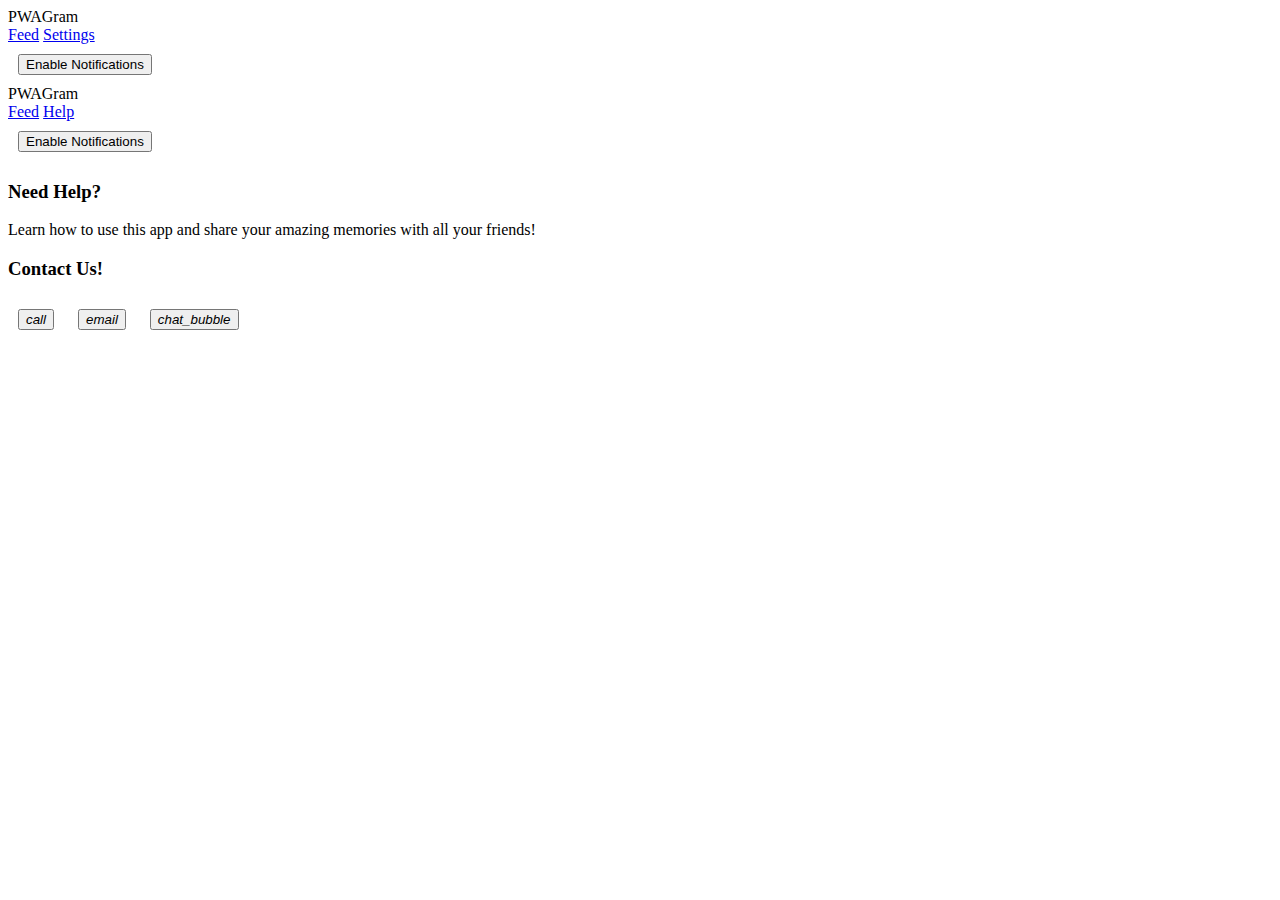
<file: help/index.html>
<!doctype html>
<html lang="en">
<head>
  <meta charset="UTF-8">
  <meta name="viewport"
        content="width=device-width, user-scalable=no, initial-scale=1.0, maximum-scale=1.0, minimum-scale=1.0">
  <meta http-equiv="X-UA-Compatible" content="ie=edge">
  <title>Help</title>
  <link href="https://fonts.googleapis.com/css?family=Roboto:400,700" rel="stylesheet">
  <link rel="stylesheet" href="https://fonts.googleapis.com/icon?family=Material+Icons">
  <link rel="stylesheet"
        href="https://cdnjs.cloudflare.com/ajax/libs/material-design-lite/1.3.0/material.indigo-pink.min.css">
  <link rel="stylesheet" href="/src/css/help.css">
  <link rel="manifest" href="/manifest.json">
  <meta name="apple-mobile-web-app-capable" content="yes">
  <meta name="apple-mobile-web-app-status-bar-style" content="black">
  <meta name="apple-mobile-web-app-title" content="PWAGram">
  <link rel="apple-touch-icon" href="/src/images/icons/apple-icon-57x57.png" sizes="57x57">
  <link rel="apple-touch-icon" href="/src/images/icons/apple-icon-60x60.png" sizes="60x60">
  <link rel="apple-touch-icon" href="/src/images/icons/apple-icon-72x72.png" sizes="72x72">
  <link rel="apple-touch-icon" href="/src/images/icons/apple-icon-76x76.png" sizes="76x76">
  <link rel="apple-touch-icon" href="/src/images/icons/apple-icon-114x114.png" sizes="114x114">
  <link rel="apple-touch-icon" href="/src/images/icons/apple-icon-120x120.png" sizes="120x120">
  <link rel="apple-touch-icon" href="/src/images/icons/apple-icon-144x144.png" sizes="144x144">
  <link rel="apple-touch-icon" href="/src/images/icons/apple-icon-152x152.png" sizes="152x152">
  <link rel="apple-touch-icon" href="/src/images/icons/apple-icon-180x180.png" sizes="180x180">
  <meta name="msapplication-TileImage" content="/src/images/icons/app-icon-144x144.png">
  <meta name="msapplication-TileColor" content="#fff">
  <meta name="theme-color" content="#3f51b5">
</head>
<body>

<div id="app">
  <div class="mdl-layout mdl-js-layout mdl-layout--fixed-header">
    <header class="mdl-layout__header">
      <div class="mdl-layout__header-row">
        <!-- Title -->
        <span class="mdl-layout-title">PWAGram</span>
        <!-- Add spacer, to align navigation to the right -->
        <div class="mdl-layout-spacer"></div>
        <!-- Navigation. We hide it in small screens. -->
        <nav class="mdl-navigation mdl-layout--large-screen-only">
          <a class="mdl-navigation__link" href="/">Feed</a>
          <a class="mdl-navigation__link" href="/settings">Settings</a>
          <div class="drawer-option">
            <button class="enable-notifications mdl-button mdl-js-button mdl-button--raised mdl-button--colored mdl-color--accent">
              Enable Notifications
            </button>
          </div>
        </nav>
      </div>
    </header>
    <div class="mdl-layout__drawer">
      <span class="mdl-layout-title">PWAGram</span>
      <nav class="mdl-navigation">
        <a class="mdl-navigation__link" href="/">Feed</a>
        <a class="mdl-navigation__link" href="/help">Help</a>
        <div class="drawer-option">
          <button class="enable-notifications mdl-button mdl-js-button mdl-button--raised mdl-button--colored mdl-color--accent">
            Enable Notifications
          </button>
        </div>
      </nav>
    </div>
    <main class="mdl-layout__content mat-typography">
      <div class="mdl-grid">
        <div class="mdl-cell mdl-cell--12-col text-center">
         <h3>Need Help?</h3>
          <p>Learn how to use this app and share your amazing memories with all your friends!</p>
        </div>
      </div>
      <div class="mdl-grid">
        <div class="mdl-cell mdl-cell--12-col text-center">
          <h3>Contact Us!</h3>
          <div>
            <button class="mdl-button mdl-js-button mdl-button--fab mdl-button--colored">
              <i class="material-icons">call</i>
            </button>
            <button class="mdl-button mdl-js-button mdl-button--fab mdl-button--colored">
              <i class="material-icons">email</i>
            </button>
            <button class="mdl-button mdl-js-button mdl-button--fab mdl-button--colored">
              <i class="material-icons">chat_bubble</i>
            </button>
          </div>
        </div>
      </div>
    </main>
  </div>
</div>

<script defer src="/src/js/material.min.js"></script>
<script src="/src/js/promise.js"></script>
<script src="/src/js/fetch.js"></script>
<script src="/src/js/app.js"></script>
</body>
</html>
</file>
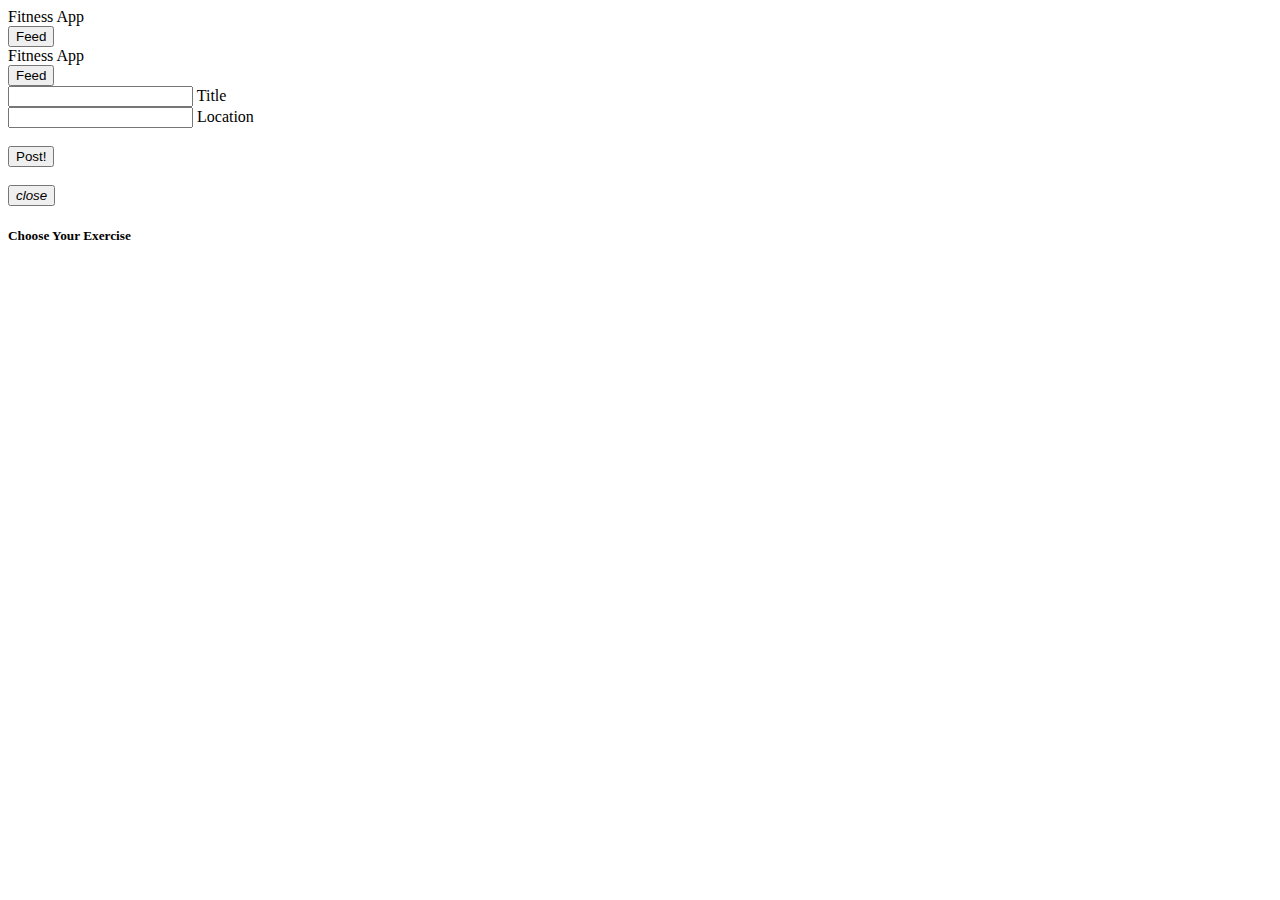
<file: public/index.html>
<!doctype html>
<html lang="en">
<head>
  <meta charset="UTF-8">
  <meta name="viewport"
        content="width=device-width, user-scalable=no, initial-scale=1.0, maximum-scale=1.0, minimum-scale=1.0">
  <meta http-equiv="X-UA-Compatible" content="ie=edge">
  <title>Fitness App</title>
  <link href="https://fonts.googleapis.com/css?family=Roboto:400,700" rel="stylesheet">
  <link rel="stylesheet" href="https://fonts.googleapis.com/icon?family=Material+Icons">
  <link rel="stylesheet"
        href="https://cdnjs.cloudflare.com/ajax/libs/material-design-lite/1.3.0/material.indigo-pink.min.css">
  <link rel="stylesheet" href="/src/css/app.css">
  <link rel="stylesheet" href="/src/css/feed.css">
  <link rel="manifest" href="/manifest.json">
  <meta name="apple-mobile-web-app-capable" content="yes">
  <meta name="apple-mobile-web-app-status-bar-style" content="black">
  <meta name="apple-mobile-web-app-title" content="Exercise App">
  <link rel="apple-touch-icon" href="/src/images/icons/apple-icon-57x57.png" sizes="57x57">
  <link rel="apple-touch-icon" href="/src/images/icons/apple-icon-60x60.png" sizes="60x60">
  <link rel="apple-touch-icon" href="/src/images/icons/apple-icon-72x72.png" sizes="72x72">
  <link rel="apple-touch-icon" href="/src/images/icons/apple-icon-76x76.png" sizes="76x76">
  <link rel="apple-touch-icon" href="/src/images/icons/apple-icon-114x114.png" sizes="114x114">
  <link rel="apple-touch-icon" href="/src/images/icons/apple-icon-120x120.png" sizes="120x120">
  <link rel="apple-touch-icon" href="/src/images/icons/apple-icon-144x144.png" sizes="144x144">
  <link rel="apple-touch-icon" href="/src/images/icons/apple-icon-152x152.png" sizes="152x152">
  <link rel="apple-touch-icon" href="/src/images/icons/apple-icon-180x180.png" sizes="180x180">
  <meta name="msapplication-TileImage" content="/src/images/icons/app-icon-144x144.png">
  <meta name="msapplication-TileColor" content="#fff">
  <meta name="theme-color" content="#3f51b5">
</head>
<body>

<div id="app">
  <div class="mdl-layout mdl-js-layout mdl-layout--fixed-header">
    <header class="mdl-layout__header">
      <div class="mdl-layout__header-row">
        <!-- Title -->
        <span class="mdl-layout-title">Fitness App</span>
        <!-- Add spacer, to align navigation to the right -->
        <div class="mdl-layout-spacer"></div>
        <!-- Navigation. We hide it in small screens. -->
        <nav class="mdl-navigation mdl-layout--large-screen-only">
          <div class="drawer-option">
            <a href="/"><button class="mdl-button mdl-js-button mdl-button--raised mdl-button--colored mdl-color--accent">
              Feed
            </button></a>
          </div>
        </nav>
      </div>
    </header>
    <div class="mdl-layout__drawer">
      <span class="mdl-layout-title">Fitness App</span>
      <nav class="mdl-navigation">
        <div class="drawer-option">
          <a href="/"><button class="mdl-button mdl-js-button mdl-button--raised mdl-button--colored mdl-color--accent">
            Feed
          </button></a>
        </div>
      </nav>
    </div>
    <main class="mdl-layout__content mat-typography">
      <div id="create-post">
        <form>
          <div class="input-section mdl-textfield mdl-js-textfield mdl-textfield--floating-label">
            <input class="mdl-textfield__input" type="text" id="title">
            <label class="mdl-textfield__label" for="title" name="title">Title</label>
          </div>
          <div class="input-section mdl-textfield mdl-js-textfield mdl-textfield--floating-label" id="manual-location">
            <input class="mdl-textfield__input" type="text" id="location">
            <label class="mdl-textfield__label" for="location" name="location">Location</label>
          </div>
          <br>
          <div>
            <button class="mdl-button mdl-js-button mdl-button--raised mdl-button--colored mdl-color--accent"
                    type="submit" id="post-btn">Post!
            </button>
          </div>
          <br>
          <div>
            <button class="mdl-button mdl-js-button mdl-button--fab" id="close-create-post-modal-btn" type="button">
              <i class="material-icons">close</i>
            </button>
          </div>
        </form>
      </div>
      <div class="page-content">
        <h5 class="text-center mdl-color-text--primary">Choose Your Exercise</h5>
        <div id="shared-moments"></div>
      </div>
    </main>
  </div>
</div>
<script defer src="/src/js/material.min.js"></script>
<script src="/src/js/promise.js"></script>
<script src="/src/js/fetch.js"></script>
<script src="/src/js/app.js"></script>
<script src="/src/js/feed.js"></script>
</body>
</html>
</file>
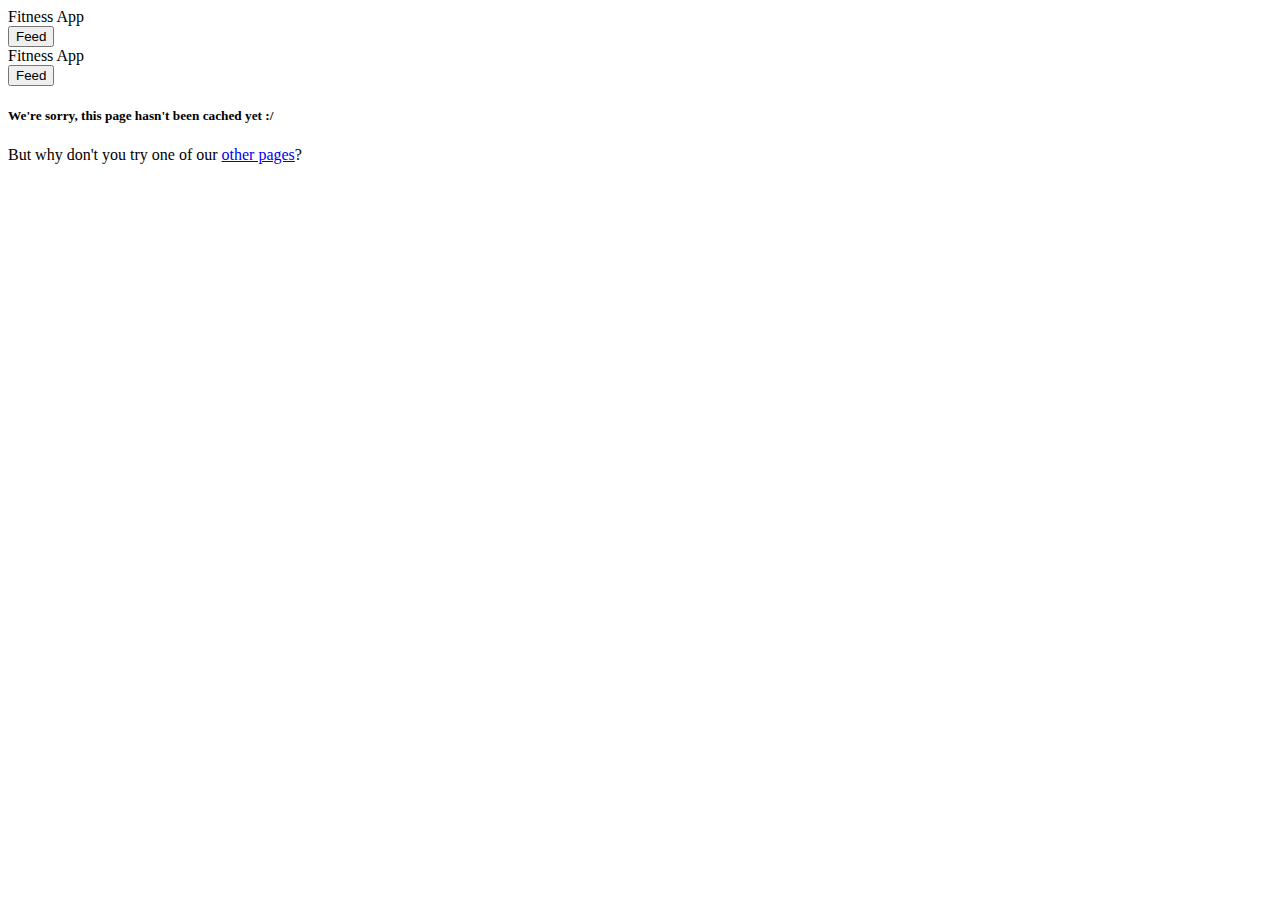
<file: public/offline.html>
<!doctype html>
<html lang="en">
<head>
  <meta charset="UTF-8">
  <meta name="viewport"
        content="width=device-width, user-scalable=no, initial-scale=1.0, maximum-scale=1.0, minimum-scale=1.0">
  <meta http-equiv="X-UA-Compatible" content="ie=edge">
  <title>Fitness App</title>
  <link href="https://fonts.googleapis.com/css?family=Roboto:400,700" rel="stylesheet">
  <link rel="stylesheet" href="https://fonts.googleapis.com/icon?family=Material+Icons">
  <link rel="stylesheet"
        href="https://cdnjs.cloudflare.com/ajax/libs/material-design-lite/1.3.0/material.indigo-pink.min.css">
  <link rel="stylesheet" href="/src/css/app.css">
  <link rel="manifest" href="/manifest.json">
  <meta name="apple-mobile-web-app-capable" content="yes">
  <meta name="apple-mobile-web-app-status-bar-style" content="black">
  <meta name="apple-mobile-web-app-title" content="PWAGram">
  <link rel="apple-touch-icon" href="/src/images/icons/apple-icon-57x57.png" sizes="57x57">
  <link rel="apple-touch-icon" href="/src/images/icons/apple-icon-60x60.png" sizes="60x60">
  <link rel="apple-touch-icon" href="/src/images/icons/apple-icon-72x72.png" sizes="72x72">
  <link rel="apple-touch-icon" href="/src/images/icons/apple-icon-76x76.png" sizes="76x76">
  <link rel="apple-touch-icon" href="/src/images/icons/apple-icon-114x114.png" sizes="114x114">
  <link rel="apple-touch-icon" href="/src/images/icons/apple-icon-120x120.png" sizes="120x120">
  <link rel="apple-touch-icon" href="/src/images/icons/apple-icon-144x144.png" sizes="144x144">
  <link rel="apple-touch-icon" href="/src/images/icons/apple-icon-152x152.png" sizes="152x152">
  <link rel="apple-touch-icon" href="/src/images/icons/apple-icon-180x180.png" sizes="180x180">
  <meta name="msapplication-TileImage" content="/src/images/icons/app-icon-144x144.png">
  <meta name="msapplication-TileColor" content="#fff">
  <meta name="theme-color" content="#3f51b5">
</head>
<body>

<div id="app">
  <div class="mdl-layout mdl-js-layout mdl-layout--fixed-header">
    <header class="mdl-layout__header">
      <div class="mdl-layout__header-row">
        <!-- Title -->
        <span class="mdl-layout-title">Fitness App</span>
        <!-- Add spacer, to align navigation to the right -->
        <div class="mdl-layout-spacer"></div>
        <!-- Navigation. We hide it in small screens. -->
        <nav class="mdl-navigation mdl-layout--large-screen-only">
          <div class="drawer-option">
            <a href="/"><button class="mdl-button mdl-js-button mdl-button--raised mdl-button--colored mdl-color--accent">
              Feed
            </button></a>
          </div>
        </nav>
      </div>
    </header>
    <div class="mdl-layout__drawer">
      <span class="mdl-layout-title">Fitness App</span>
      <nav class="mdl-navigation">
        <div class="drawer-option">
          <a href="/"><button class="mdl-button mdl-js-button mdl-button--raised mdl-button--colored mdl-color--accent">
            Feed
          </button></a>
        </div>
      </nav>
    </div>
    <main class="mdl-layout__content mat-typography">
      <div class="page-content">
        <h5 class="text-center mdl-color-text--primary">We're sorry, this page hasn't been cached yet :/</h5>
        <p>But why don't you try one of our <a href="/">other pages</a>?</p>
      </div>
    </main>
  </div>
</div>
<script defer src="/src/js/material.min.js"></script>
<script src="/src/js/promise.js"></script>
<script src="/src/js/fetch.js"></script>
<script src="/src/js/app.js"></script>
</body>
</html>
</file>
<file: src/css/help.css>
.mdl-button {
  margin: 10px;
}
</file>
<file: src/css/app.css>
.text-center {
  text-align: center;
}

.drawer-option {
  padding: 16px;
}
</file>
<file: src/css/feed.css>
#create-post {
  z-index: 1001;
  position: fixed;
  width: 100%;
  min-height: 100vh;
  overflow-y: scroll;
  bottom: 0;
  top: 56px;
  background: white;
  text-align: center;
  display: none;
}

.main-image {
  max-width: 100%;
  margin: auto;
  display: block;
}

.floating-button {
  z-index: 1000;
  position: fixed;
  bottom: 0;
  right: 0;
  padding: 30px;
}

.input-section {
  display: block;
  margin: 10px auto;
}

.shared-moment-card.mdl-card {
  margin: 10px auto;
}
</file>
